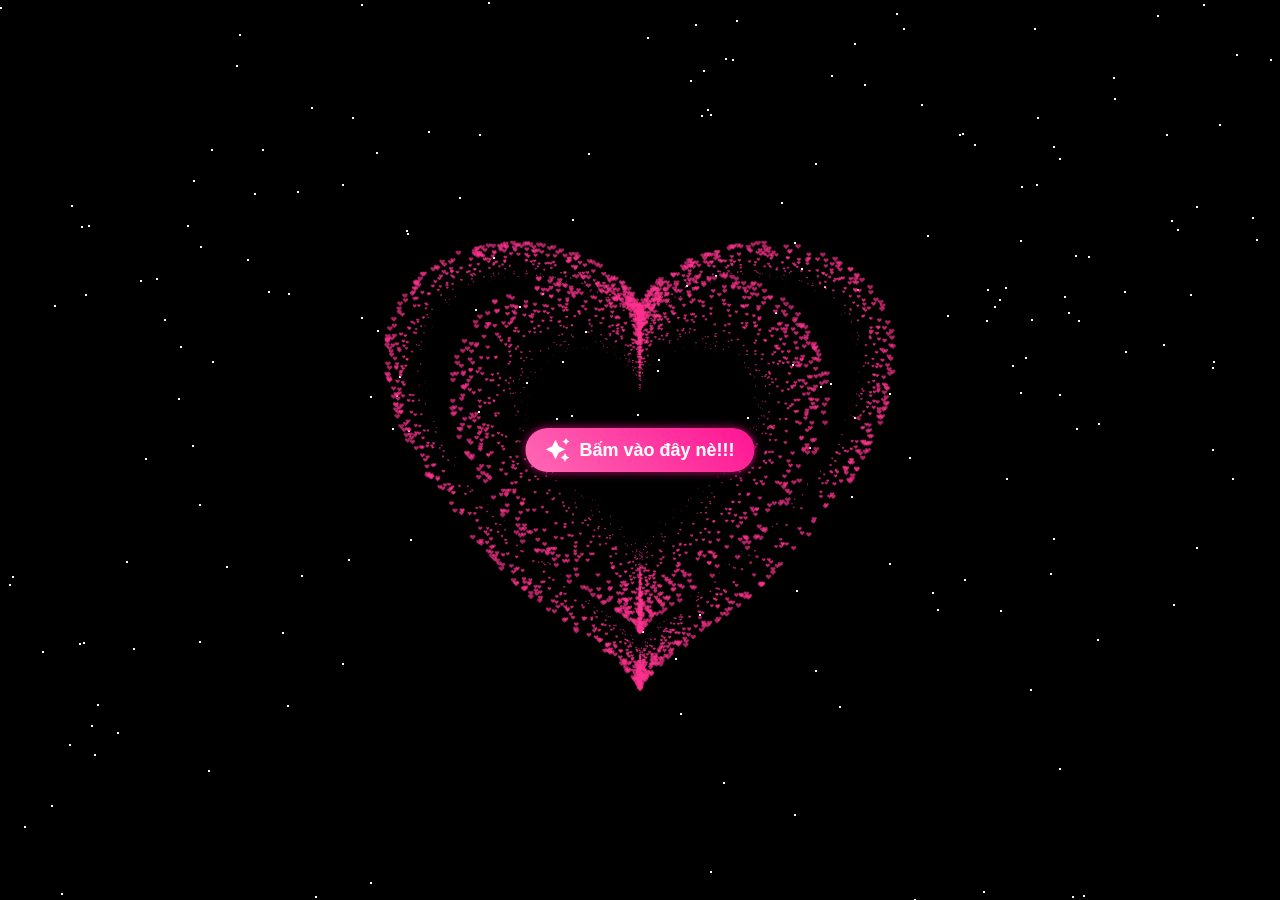
<file: index.html>
<!DOCTYPE html>
<html>
<head>
  <meta charset="UTF-8">
  <title>Trái Tim</title>
  <style>
    html, body {
      margin: 0;
      padding: 0;
      height: 100%;
      overflow: hidden;
    }
    .night {
      position: fixed;
      top: 0;
      left: 0;
      width: 100%;
      height: 100%;
      background: #000;
      z-index: 0;
      overflow: hidden;
    }
    .star {
      position: absolute;
      width: 2px;
      height: 2px;
      background: #fff;
      animation: twinkle 2s infinite;
    }
    @keyframes twinkle {
      0%, 100% { opacity: 1; }
      50% { opacity: 0.3; }
    }
    canvas {
      position: absolute;
      top: 0;
      left: 0;
      width: 100%;
      height: 100%;
    }
    #pinkboard {
      animation: heartbeat 1.5s infinite;
      z-index: 1;
    }
    .btn-container {
      position: absolute;
      top: 50%;
      left: 50%;
      transform: translate(-50%, -50%);
      z-index: 2;
      display: flex;
      justify-content: center;
      align-items: center;
    }
    .btn {
      display: flex;
      align-items: center;
      padding: 10px 20px;
      background: linear-gradient(45deg, #ff69b4, #ff1493);
      border-radius: 25px;
      text-decoration: none;
      color: #fff;
      font-family: Arial, sans-serif;
      font-size: 18px;
      font-weight: bold;
      box-shadow: 0 0 10px rgba(255, 20, 147, 0.7);
      transition: transform 0.3s ease;
    }
    .btn:hover {
      transform: scale(1.1);
    }
    .sparkle {
      margin-right: 10px;
    }
    @keyframes heartbeat {
      0% { transform: scale(1); }
      50% { transform: scale(1.2); }
      100% { transform: scale(1); }
    }
  </style>
</head>
<body>
  <div class="night"></div>
  <canvas id="pinkboard"></canvas>
  <div class="btn-container">
    <a href="flower.html" class="btn">
      <svg height="24" width="24" fill="#FFFFFF" viewBox="0 0 24 24" data-name="Layer 1" class="sparkle">
        <path
          d="M10,21.236,6.755,14.745.264,11.5,6.755,8.255,10,1.764l3.245,6.491L19.736,11.5l-6.491,3.245ZM18,21l1.5,3L21,21l3-1.5L21,18l-1.5-3L18,18l-3,1.5ZM19.333,4.667,20.5,7l1.167-2.333L24,3.5,21.667,2.333,20.5,0,19.333,2.333,17,3.5Z">
        </path>
      </svg>
      <span class="text">Bấm vào đây nè!!!</span>
    </a>
  </div>
  <script>
    // Tạo sao ngẫu nhiên
    (function() {
      const night = document.querySelector('.night');
      const numStars = 200;
      for (let i = 0; i < numStars; i++) {
        const star = document.createElement('span');
        star.className = 'star';
        // Phân bố theo chiều dọc: 70% (0-50vh), 20% (50-75vh), 10% (75-100vh)
        let yPos;
        const rand = Math.random();
        if (rand < 0.7) {
          yPos = Math.random() * 50; // 0-50vh
        } else if (rand < 0.9) {
          yPos = 50 + Math.random() * 25; // 50-75vh
        } else {
          yPos = 75 + Math.random() * 25; // 75-100vh
        }
        // Phân bố theo chiều ngang: 60% (50-100vw), 40% (0-50vw)
        const xPos = Math.random() < 0.6 ? 50 + Math.random() * 50 : Math.random() * 50;
        star.style.left = `${xPos}vw`;
        star.style.top = `${yPos}vh`;
        // Độ trễ ngẫu nhiên cho animation
        star.style.animationDelay = `${Math.random() * 2}s`;
        night.appendChild(star);
      }
    })();

    // Cấu hình cho hạt trái tim
    const settings = {
      particles: {
        length: 5000, // Số hạt tối đa
        duration: 2.5, // Thời gian tồn tại của hạt (giây)
        velocity: 200, // Vận tốc hạt (pixel/giây)
        effect: -0.6, // Hiệu ứng gia tốc
        size: 13, // Kích thước hạt
      },
    };

    // Polyfill cho requestAnimationFrame
    (function() {
      let lastTime = 0;
      const vendors = ['ms', 'moz', 'webkit', 'o'];
      for (let x = 0; x < vendors.length && !window.requestAnimationFrame; ++x) {
        window.requestAnimationFrame = window[vendors[x] + 'RequestAnimationFrame'];
        window.cancelAnimationFrame = window[vendors[x] + 'CancelAnimationFrame'] || window[vendors[x] + 'CancelRequestAnimationFrame'];
      }
      if (!window.requestAnimationFrame) {
        window.requestAnimationFrame = function(callback) {
          const currTime = new Date().getTime();
          const timeToCall = Math.max(0, 16 - (currTime - lastTime));
          const id = window.setTimeout(() => callback(currTime + timeToCall), timeToCall);
          lastTime = currTime + timeToCall;
          return id;
        };
      }
      if (!window.cancelAnimationFrame) {
        window.cancelAnimationFrame = function(id) {
          clearTimeout(id);
        };
      }
    })();

    // Lớp Point
    class Point {
      constructor(x = 0, y = 0) {
        this.x = x;
        this.y = y;
      }
      clone() {
        return new Point(this.x, this.y);
      }
      length(length) {
        if (typeof length === 'undefined') {
          return Math.sqrt(this.x * this.x + this.y * this.y);
        }
        this.normalize();
        this.x *= length;
        this.y *= length;
        return this;
      }
      normalize() {
        const length = this.length();
        if (length > 0) {
          this.x /= length;
          this.y /= length;
        }
        return this;
      }
    }

    // Lớp Particle cho trái tim
    class Particle {
      constructor() {
        this.position = new Point();
        this.velocity = new Point();
        this.acceleration = new Point();
        this.age = 0;
      }
      initialize(x, y, dx, dy) {
        this.position.x = x;
        this.position.y = y;
        this.velocity.x = dx;
        this.velocity.y = dy;
        this.acceleration.x = dx * settings.particles.effect;
        this.acceleration.y = dy * settings.particles.effect;
        this.age = 0;
      }
      update(deltaTime) {
        this.position.x += this.velocity.x * deltaTime;
        this.position.y += this.velocity.y * deltaTime;
        this.velocity.x += this.acceleration.x * deltaTime;
        this.velocity.y += this.acceleration.y * deltaTime;
        this.age += deltaTime;
      }
      draw(context, image) {
        const ease = t => --t * t * t + 1;
        const size = image.width * ease(this.age / settings.particles.duration);
        context.globalAlpha = 1 - this.age / settings.particles.duration;
        context.drawImage(image, this.position.x - size / 2, this.position.y - size / 2, size, size);
      }
    }

    // Lớp ParticlePool cho trái tim
    class ParticlePool {
      constructor(length) {
        this.particles = new Array(length).fill().map(() => new Particle());
        this.firstActive = 0;
        this.firstFree = 0;
        this.duration = settings.particles.duration;
      }
      add(x, y, dx, dy) {
        this.particles[this.firstFree].initialize(x, y, dx, dy);
        this.firstFree++;
        if (this.firstFree === this.particles.length) this.firstFree = 0;
        if (this.firstActive === this.firstFree) this.firstActive++;
        if (this.firstActive === this.particles.length) this.firstActive = 0;
      }
      update(deltaTime) {
        let i;
        if (this.firstActive < this.firstFree) {
          for (i = this.firstActive; i < this.firstFree; i++) {
            this.particles[i].update(deltaTime);
          }
        }
        if (this.firstFree < this.firstActive) {
          for (i = this.firstActive; i < this.particles.length; i++) {
            this.particles[i].update(deltaTime);
          }
          for (i = 0; i < this.firstFree; i++) {
            this.particles[i].update(deltaTime);
          }
        }
        while (this.particles[this.firstActive].age >= this.duration && this.firstActive !== this.firstFree) {
          this.firstActive++;
          if (this.firstActive === this.particles.length) this.firstActive = 0;
        }
      }
      draw(context, image) {
        let i;
        if (this.firstActive < this.firstFree) {
          for (i = this.firstActive; i < this.firstFree; i++) {
            this.particles[i].draw(context, image);
          }
        }
        if (this.firstFree < this.firstActive) {
          for (i = this.firstActive; i < this.particles.length; i++) {
            this.particles[i].draw(context, image);
          }
          for (i = 0; i < this.firstFree; i++) {
            this.particles[i].draw(context, image);
          }
        }
      }
    }

    // Hàm tạo và vẽ hiệu ứng
    (function() {
      const pinkboard = document.getElementById('pinkboard');
      const ctxHeart = pinkboard.getContext('2d');
      const particles = new ParticlePool(settings.particles.length);
      let time;

      // Tạo ảnh hạt trái tim
      const heartImage = (function() {
        const canvas = document.createElement('canvas');
        canvas.width = settings.particles.size;
        canvas.height = settings.particles.size;
        const context = canvas.getContext('2d');
        const to = t => {
          const point = pointOnHeart(t);
          point.x = settings.particles.size / 2 + (point.x * settings.particles.size) / 350;
          point.y = settings.particles.size / 2 - (point.y * settings.particles.size) / 350;
          return point;
        };
        context.beginPath();
        let t = -Math.PI;
        let point = to(t);
        context.moveTo(point.x, point.y);
        while (t < Math.PI) {
          t += 0.01;
          point = to(t);
          context.lineTo(point.x, point.y);
        }
        context.closePath();
        context.fillStyle = '#ff3490';
        context.fill();
        const image = new Image();
        image.src = canvas.toDataURL();
        return image;
      })();

      // Hàm định dạng trái tim
      function pointOnHeart(t) {
        return new Point(
          160 * Math.pow(Math.sin(t), 3),
          130 * Math.cos(t) - 50 * Math.cos(2 * t) - 20 * Math.cos(3 * t) - 10 * Math.cos(4 * t) + 25
        );
      }
      function pointOnHeartSmall(t) {
        return new Point(
          160 * Math.pow(Math.sin(t), 3),
          130 * Math.cos(t) - 20 * Math.cos(2 * t) - 8 * Math.cos(3 * t) - 4 * Math.cos(4 * t) + 5
        );
      }
      function pointOnHeartLarge(t) {
        return new Point(
          320 * Math.pow(Math.sin(t), 3),
          260 * Math.cos(t) - 100 * Math.cos(2 * t) - 40 * Math.cos(3 * t) - 4 * Math.cos(4 * t) + 30
        );
      }

      // Hàm debounce cho resize
      function debounce(fn, wait) {
        let timeout;
        return function(...args) {
          clearTimeout(timeout);
          timeout = setTimeout(() => fn(...args), wait);
        };
      }

      // Xử lý resize
      function resize() {
        const heightRatio = 1.5;
        pinkboard.width = pinkboard.clientWidth * heightRatio;
        pinkboard.height = pinkboard.clientHeight * heightRatio;
      }

      // Vòng lặp vẽ
      function render() {
        requestAnimationFrame(render);
        const newTime = new Date().getTime() / 1000;
        const deltaTime = newTime - (time || newTime);
        time = newTime;

        // Xóa canvas
        ctxHeart.clearRect(0, 0, pinkboard.width, pinkboard.height);

        // Cập nhật và vẽ hạt trái tim
        const particleRate = settings.particles.length / settings.particles.duration;
        const amount = particleRate * deltaTime;
        for (let i = 0; i < amount; i++) {
          let pos, dir;
          // Trái tim bình thường
          pos = pointOnHeart(Math.PI - 2 * Math.PI * Math.random());
          dir = pos.clone().length(settings.particles.velocity);
          particles.add(pinkboard.width / 2 + pos.x, pinkboard.height / 2 - pos.y, dir.x, -dir.y);
          // Trái tim lớn
          pos = pointOnHeartLarge(Math.PI - 2 * Math.PI * Math.random());
          dir = pos.clone().length(100);
          particles.add(pinkboard.width / 2 + pos.x, pinkboard.height / 2 - pos.y, dir.x, -dir.y);
        }
        particles.update(deltaTime);
        particles.draw(ctxHeart, heartImage);
      }

      // Khởi tạo
      window.addEventListener('resize', debounce(resize, 100));
      resize();
      render();
    })();
  </script>
</body>
</html>
</file>
